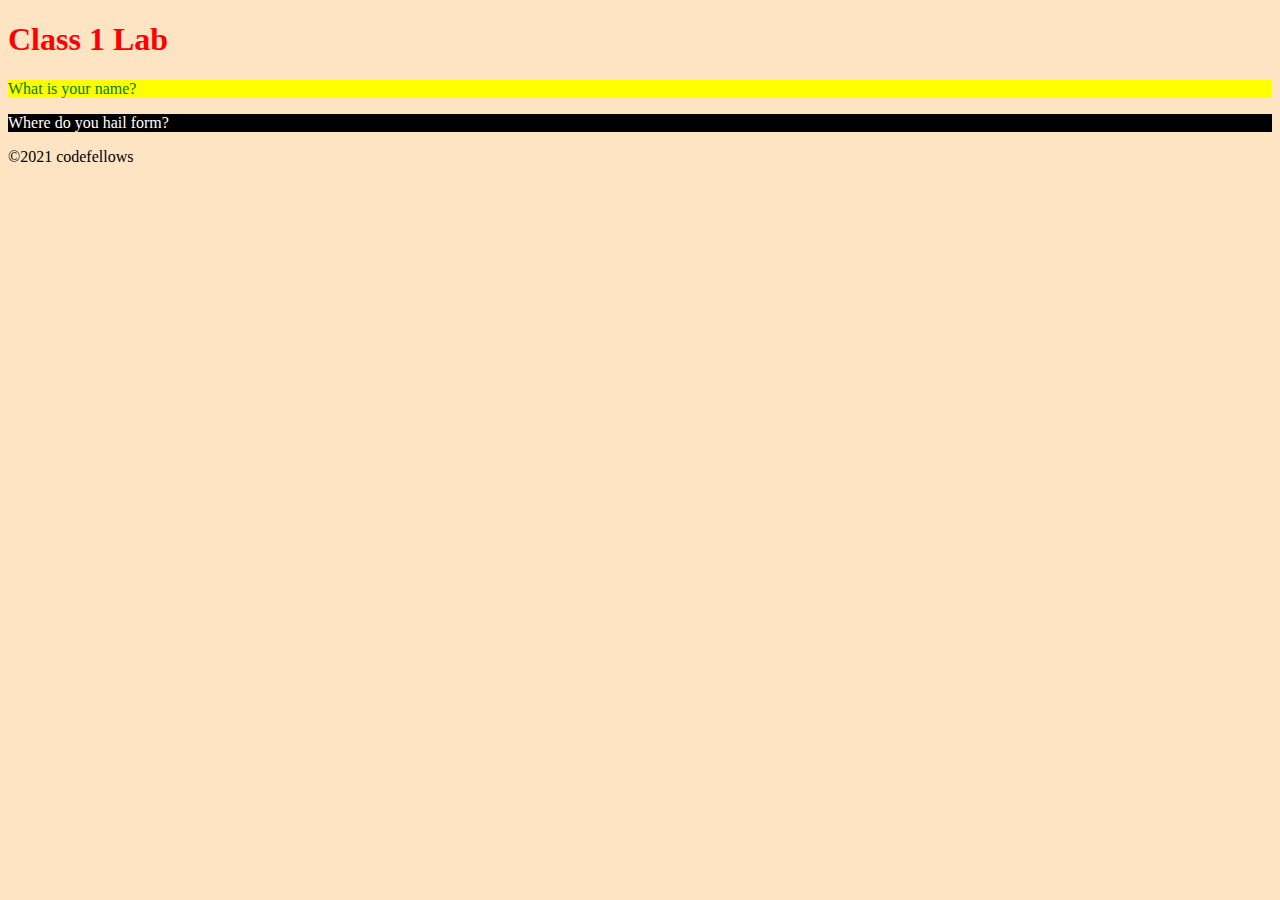
<file: class-01/demo/inclass-demo/index.html>
<!DOCTYPE html>
<html lang="en">
  <head>
    <title>Class 1 Lab</title>
    <style>
      body {
        background-color: bisque;
      }
      h1 {
        color: red;
      }
    </style>
  </head>
  <body>
    <header>
    </header>
    
    <main>
      <h1>Class 1 Lab</h1>
      <p style="color: green; background-color: yellow">
        What is your name?
      </p>
      <p style="color: white; background-color: black">
        Where do you hail form?
      </p>
    </main>

    <footer>
      &copy;2021 codefellows
    </footer>
    <script>
      // use 4 js prompts - ask 4 questions
      // different variable for each response

      var username = prompt('What is your name?');
      alert('Hello ' + username + ', Glad you are here!');

      var homeLocation = prompt('Where do you hail form?');
      alert('That\'s great ' + username + '.  ' + homeLocation + ' is a great place to hail from!');
    </script>
  </body>
</html>
</file>
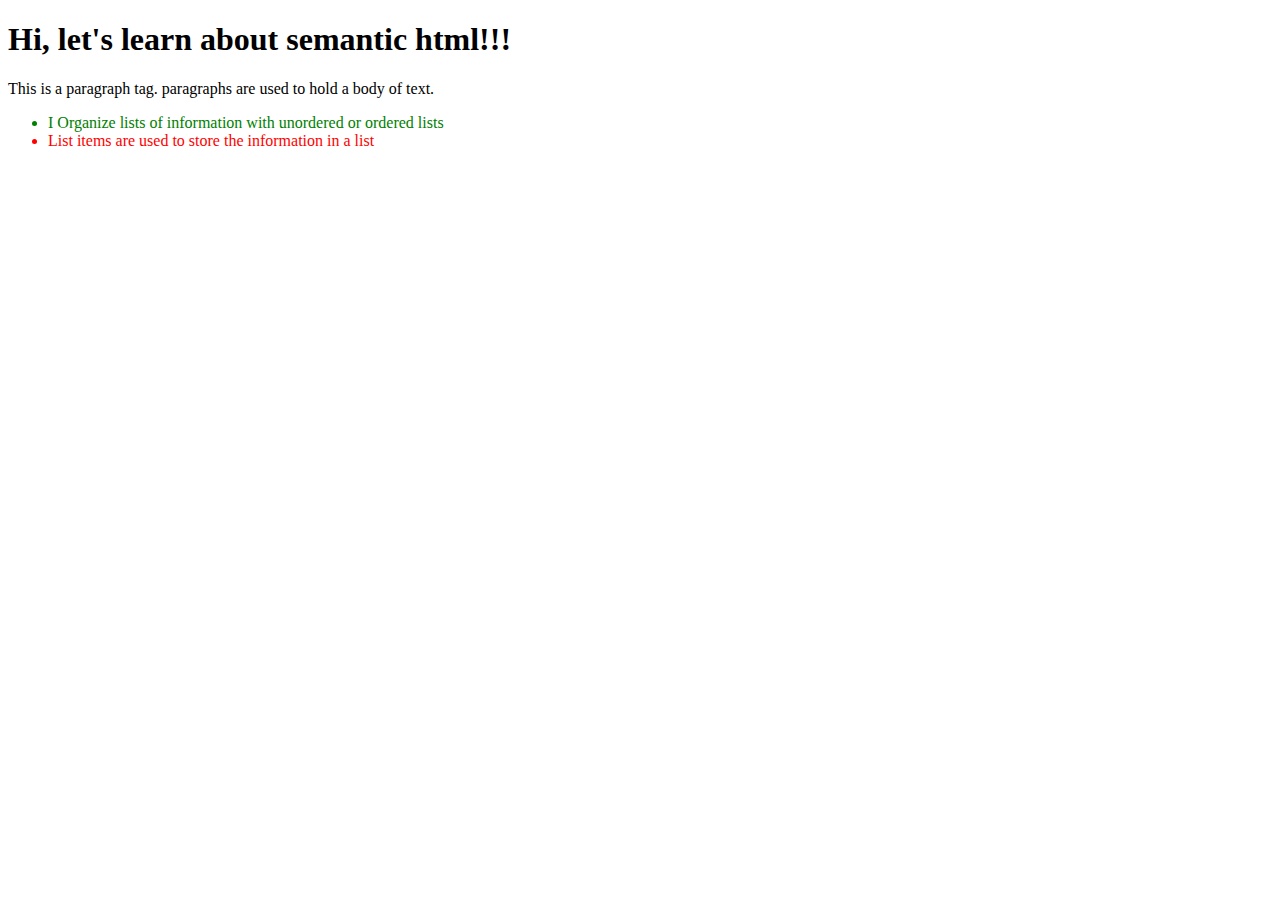
<file: class-01/demo/simple-input-output/index.html>
<!DOCTYPE html>
<html>

  <head>
    <title>Class 1 code demo!!!</title>
      <style>
          li{
              color: red;
          }
      </style>
  </head>

  <body>
    <h1>Hi, let's learn about semantic html!!!</h1>
    <p>This is a paragraph tag. paragraphs are used to hold a body of text.</p>
    <ul>
      <li style="color: green">I Organize lists of information with unordered or ordered lists</li>
      <li>List items are used to store the information in a list</li>
    </ul>

    <script>
      var user = prompt('What is your name?');
        console.log('The user\'s name is ' + user)

        var color = prompt('What is your favorite color?');
        console.log('Your favorite color is: ' + color);

      alert('Hi there, ' + user + '. Your favorite color is ' + color);

    </script>

  </body>
</html>
</file>
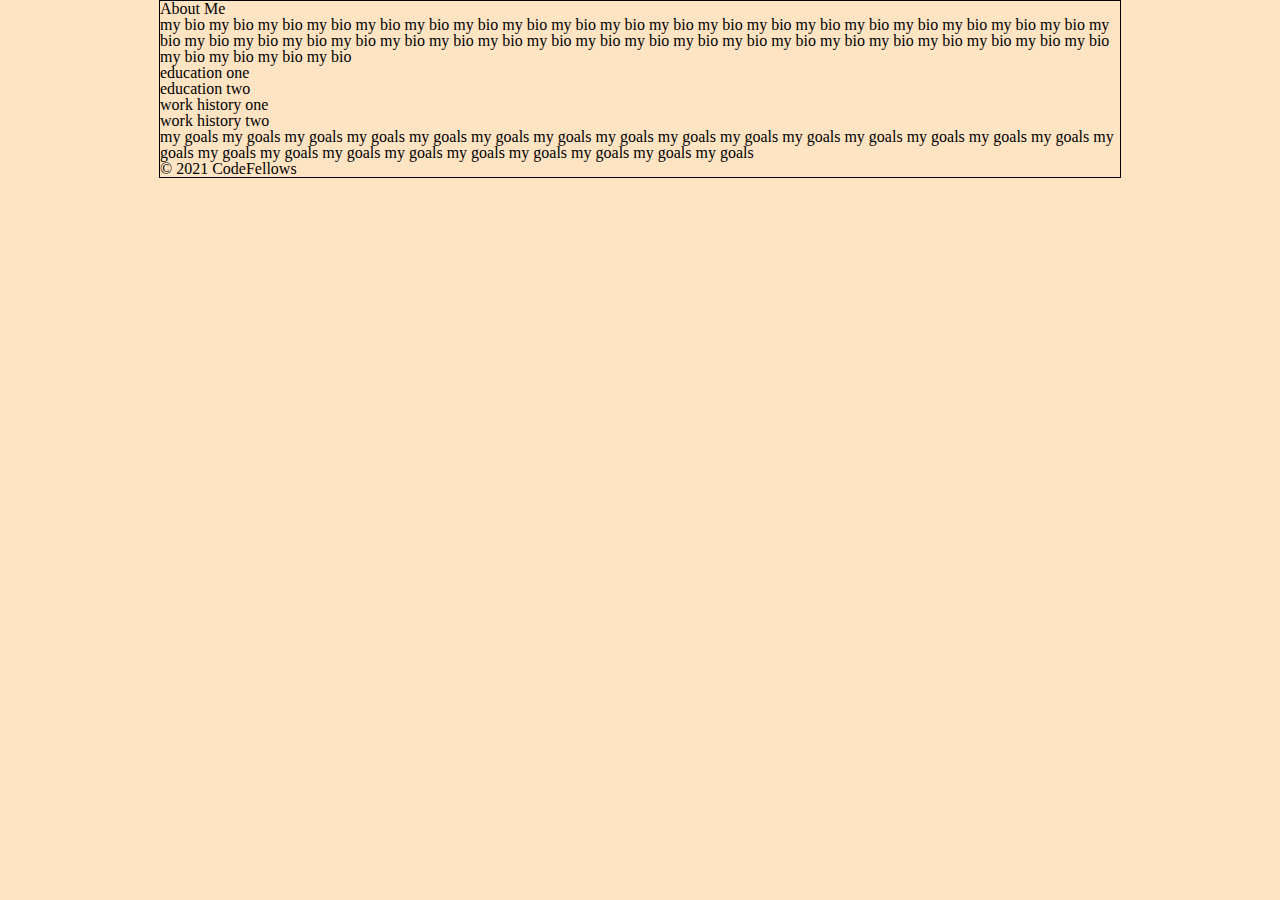
<file: class-02/demo/inclass-demo/index.html>
<!DOCTYPE html>
<html>

<head>
  <title>About Me</title>
  <link rel="stylesheet" href="css/reset.css">
  <link rel="stylesheet" href="css/style.css">
</head>

<body>
  <header>
    <h1>About Me</h1>
  </header>

  <main>
    <p>
      my bio my bio my bio my bio my bio my bio my bio my bio my bio my bio my bio my bio my bio my bio my bio my bio my
      bio my bio my bio my bio my bio my bio my bio my bio my bio my bio my bio my bio my bio my bio my bio my bio my
      bio my bio my bio my bio my bio my bio my bio my bio my bio my bio my bio
    </p>
    <ul>
      <li>education one</li>
      <li>education two</li>
    </ul>
    <ol>
      <li>work history one</li>
      <li>work history two</li>
    </ol>
    <p>
      my goals my goals my goals my goals my goals my goals my goals my goals my goals my goals my goals my goals my
      goals my goals my goals my goals my goals my goals my goals my goals my goals my goals my goals my goals my goals
    </p>
  </main>

  <footer>
    &copy 2021 CodeFellows
  </footer>
  <script src="js/app.js"></script>
</body>

</html>
</file>
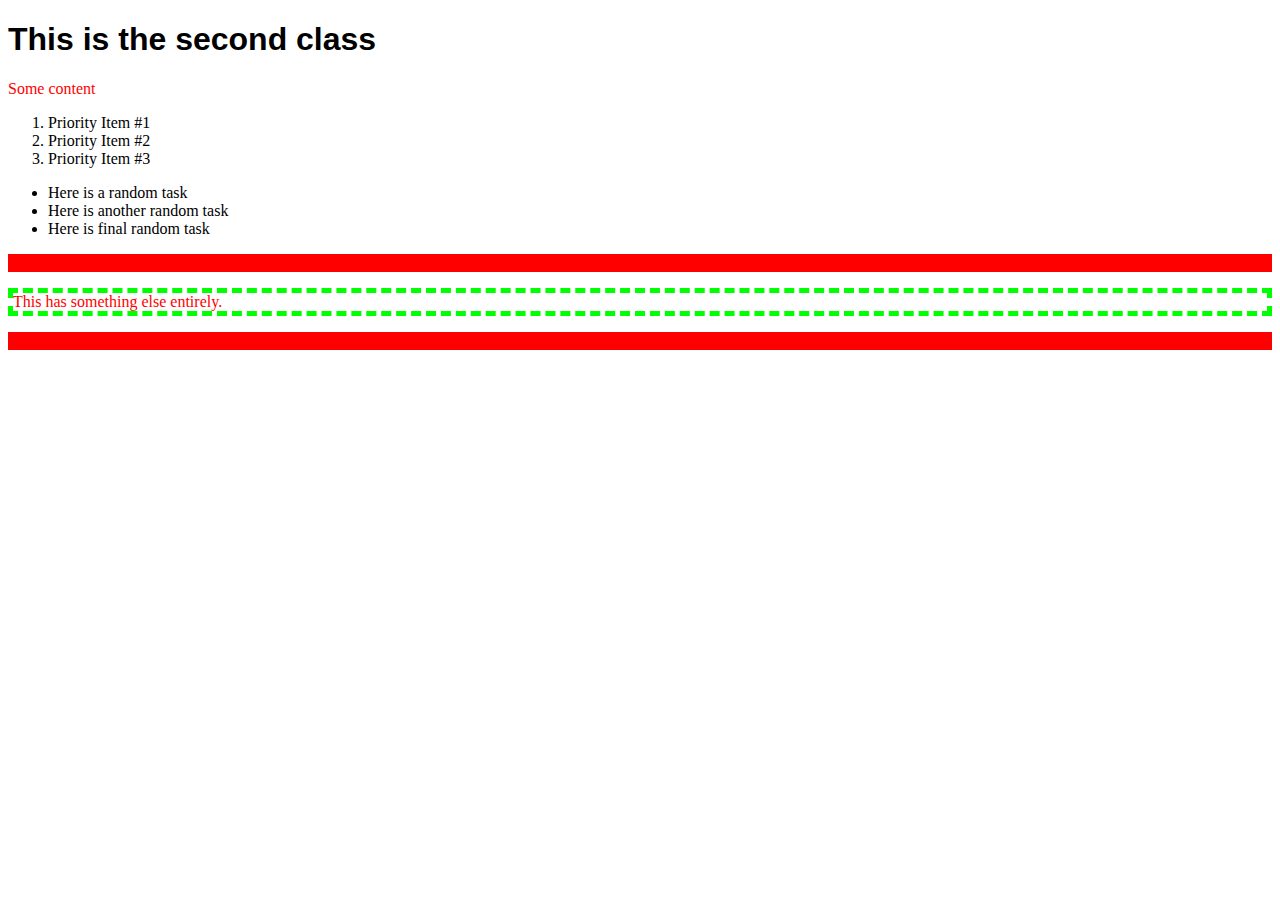
<file: class-02/demo/prompts-if/index.html>
<!DOCTYPE html>
<html>

<head>
  <title>Class 2 Demo</title>
  <link rel="stylesheet" type="text/css" href="style.css" />
</head>

<body>
  <main>
    <section>
        <!--- This h1 is a heading tag. We use this to declare headings on our page. They range from h1 - h6 -->
      <h1>This is the second class</h1>
        <!-- p stands for paragraph. we use paragraph tags to write content in-->
      <p>Some content</p>
        <!-- An ordered list is a numbered list of items starting with 1-->
      <ol>
          <li>Priority Item #1</li>
          <li>Priority Item #2</li>
          <li>Priority Item #3</li>
      </ol>

        <!-- An unordered list is a list of bullet points. Order doesn't matter-->
      <ul>
          <li>Here is a random task</li>
          <li>Here is another random task</li>
          <li>Here is final random task</li>
      </ul>

      <p class="more-content">This is some more content</p>
      <p id="something-else">This has something else entirely.</p>
      <p class="more-content"> This is our last bit of content</p>
    </section>
  </main>
  <script src="app.js"></script>
</body>

</html>
</file>
<file: class-02/demo/inclass-demo/css/style.css>
body {
  background-color: bisque;
  width: 960px;
  margin: auto;
  border: 1px solid black;
}
</file>
<file: class-02/demo/prompts-if/style.css>
h1 {
  font-family: helvetica;
}

p {
  color: red;
}

section p.more-content {
  background-color: #FF0000;
}

.more-content {
  background-color: #0000FF;
}

#something-else {
  border: 5px dashed #00FF00;
}
</file>
